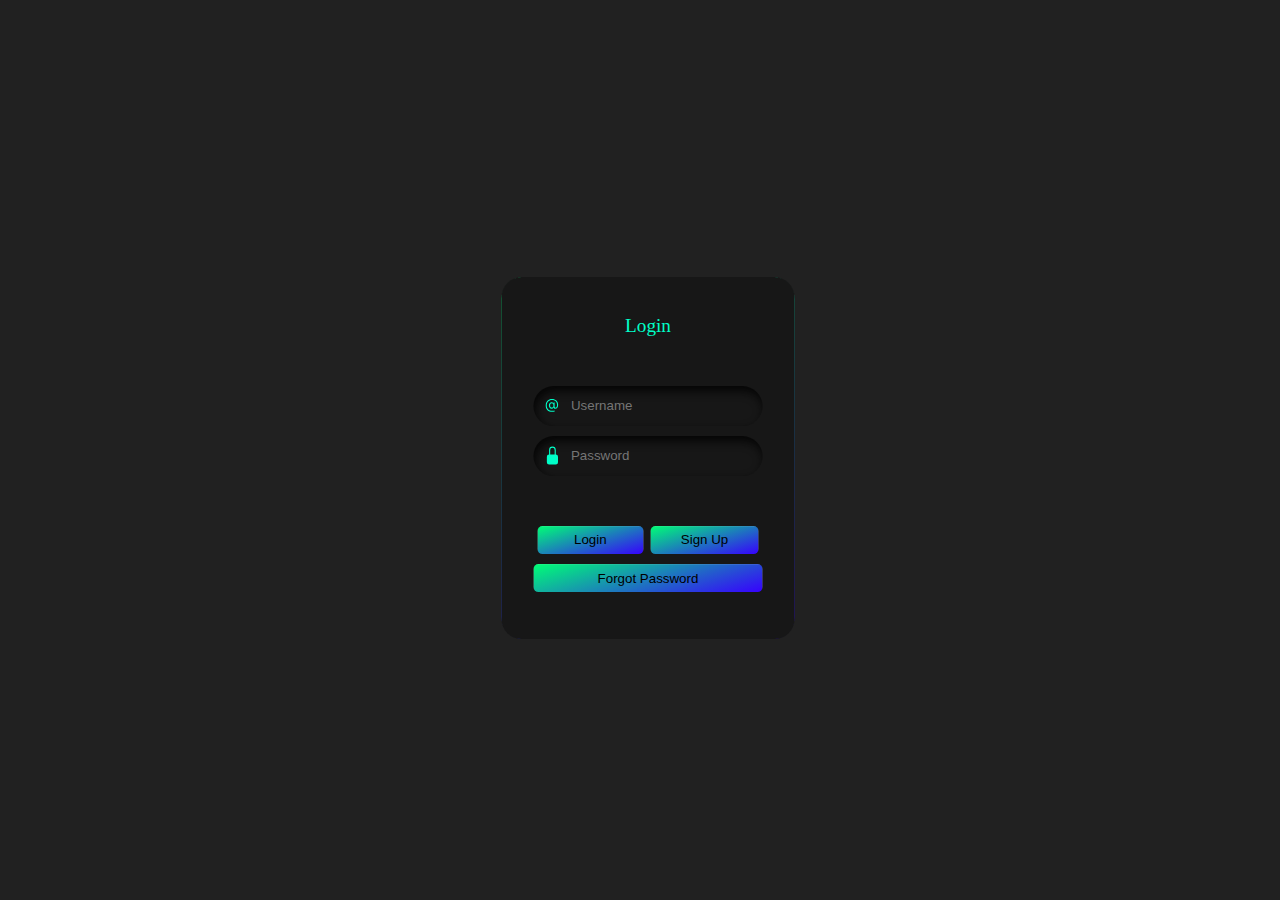
<file: index.html>
<!DOCTYPE html>
<html lang="en">
<head>
  <meta charset="UTF-8">
  <meta name="viewport" content="width=device-width, initial-scale=1.0">
  <title>Login</title>
  <link rel="stylesheet" href="css/index.css">
</head>
<body class="centered" >
  <div class="card">
    <div class="card2">
      <form class="form" onsubmit="return func()">
      <p id="heading">Login</p>
      <div class="field">
      <svg viewBox="0 0 16 16" fill="currentColor" height="16" width="16" xmlns="http://www.w3.org/2000/svg" class="input-icon">
      <path d="M13.106 7.222c0-2.967-2.249-5.032-5.482-5.032-3.35 0-5.646 2.318-5.646 5.702 0 3.493 2.235 5.708 5.762 5.708.862 0 1.689-.123 2.304-.335v-.862c-.43.199-1.354.328-2.29.328-2.926 0-4.813-1.88-4.813-4.798 0-2.844 1.921-4.881 4.594-4.881 2.735 0 4.608 1.688 4.608 4.156 0 1.682-.554 2.769-1.416 2.769-.492 0-.772-.28-.772-.76V5.206H8.923v.834h-.11c-.266-.595-.881-.964-1.6-.964-1.4 0-2.378 1.162-2.378 2.823 0 1.737.957 2.906 2.379 2.906.8 0 1.415-.39 1.709-1.087h.11c.081.67.703 1.148 1.503 1.148 1.572 0 2.57-1.415 2.57-3.643zm-7.177.704c0-1.197.54-1.907 1.456-1.907.93 0 1.524.738 1.524 1.907S8.308 9.84 7.371 9.84c-.895 0-1.442-.725-1.442-1.914z"></path>
      </svg>
        <input type="email" class="input-field" id="username" placeholder="Username" autocomplete="off">
      </div>
      <div class="field">
      <svg viewBox="0 0 16 16" fill="currentColor" height="16" width="16" xmlns="http://www.w3.org/2000/svg" class="input-icon">
      <path d="M8 1a2 2 0 0 1 2 2v4H6V3a2 2 0 0 1 2-2zm3 6V3a3 3 0 0 0-6 0v4a2 2 0 0 0-2 2v5a2 2 0 0 0 2 2h6a2 2 0 0 0 2-2V9a2 2 0 0 0-2-2z"></path>
      </svg>
        <input type="password" class="input-field" id="password" placeholder="Password">
      </div>
      <div class="btn">
      <button type="submit" class="button1" onclick="func()">&nbsp;&nbsp;&nbsp;&nbsp;&nbsp;&nbsp;Login&nbsp;&nbsp;&nbsp;&nbsp;&nbsp;&nbsp;</button>
      <button class="button2">Sign Up</button>
      </div>
      <button class="button3">Forgot Password</button>
  </form>
    </div>
      </div>

</body>

<script>
  function func() {
    var email = document.getElementById("username").value;
    var pass = document.getElementById("password").value;
    if (email === "Ayushi@9090" && pass === "123456") {
      window.location.replace("landing.html");
      return false; // Prevent form submission
    } else {
      alert("Enter username: Ayushi@9090 and Password: 123456");
      return false; // Prevent form submission
    }
  }
</script>


</html>
</file>
<file: css/index.css>
.form {
  display: flex;
  flex-direction: column;
  gap: 10px;
  padding-left: 2em;
  padding-right: 2em;
  padding-bottom: 0.4em;
  background-color: #171717;
  border-radius: 20px;
}

#heading {
  text-align: center;
  margin: 2em;
  color: rgb(0, 255, 200);
  font-size: 1.2em;
}

.field {
  display: flex;
  align-items: center;
  justify-content: center;
  gap: 0.5em;
  border-radius: 25px;
  padding: 0.6em;
  border: none;
  outline: none;
  color: white;
  background-color: #171717;
  box-shadow: inset 2px 5px 10px rgb(5, 5, 5);
}

.input-icon {
  height: 1.3em;
  width: 1.3em;
  fill: rgb(0, 255, 200);
}

.input-field {
  background: none;
  border: none;
  outline: none;
  width: 100%;
  color: rgb(0, 255, 200);
}

.form .btn {
  display: flex;
  justify-content: center;
  flex-direction: row;
  margin-top: 2.5em;
}

.button1 {
  padding: 0.5em;
  padding-left: 1.1em;
  padding-right: 1.1em;
  border-radius: 5px;
  margin-right: 0.5em;
  border: none;
  outline: none;
  transition: .4s ease-in-out;
  background-image: linear-gradient(163deg, #00ff75 0%, #3700ff 100%);
  color: rgb(0, 0, 0);
}

.button1:hover {
  background-image: linear-gradient(163deg, #00642f 0%, #13034b 100%);
  color: rgb(0, 255, 200);
}

.button2 {
  padding: 0.5em;
  padding-left: 2.3em;
  padding-right: 2.3em;
  border-radius: 5px;
  border: none;
  outline: none;
  transition: .4s ease-in-out;
  background-image: linear-gradient(163deg, #00ff75 0%, #3700ff 100%);
  color: rgb(0, 0, 0);
}

.button2:hover {
  background-image: linear-gradient(163deg, #00642f 0%, #13034b 100%);
  color: rgb(0, 255, 200);
}

.button3 {
  margin-bottom: 3em;
  padding: 0.5em;
  border-radius: 5px;
  border: none;
  outline: none;
  transition: .4s ease-in-out;
  background-image: linear-gradient(163deg, #00ff75 0%, #3700ff 100%);
  color: rgb(0, 0, 0);
}

.button3:hover {
  background-image: linear-gradient(163deg, #a00000fa 0%, #d10050 100%);
  color: rgb(255, 255, 255);
}

.card {
  background-image: linear-gradient(163deg, #00ff75 0%, #3700ff 100%);
  border-radius: 22px;
  transition: all .3s;
}

.card2 {
  border-radius: 0;
  transition: all .2s;
}

.card2:hover {
  transform: scale(0.98);
  border-radius: 20px;
}

.card:hover {
  box-shadow: 0px 0px 30px 1px rgba(0, 255, 117, 0.30);
}
.centered {
  position: fixed;
  top: 50%;
  left: 50%;
  /* bring your own prefixes */
  transform: translate(-50%, -50%);
  background-color: #212121;
}
</file>
